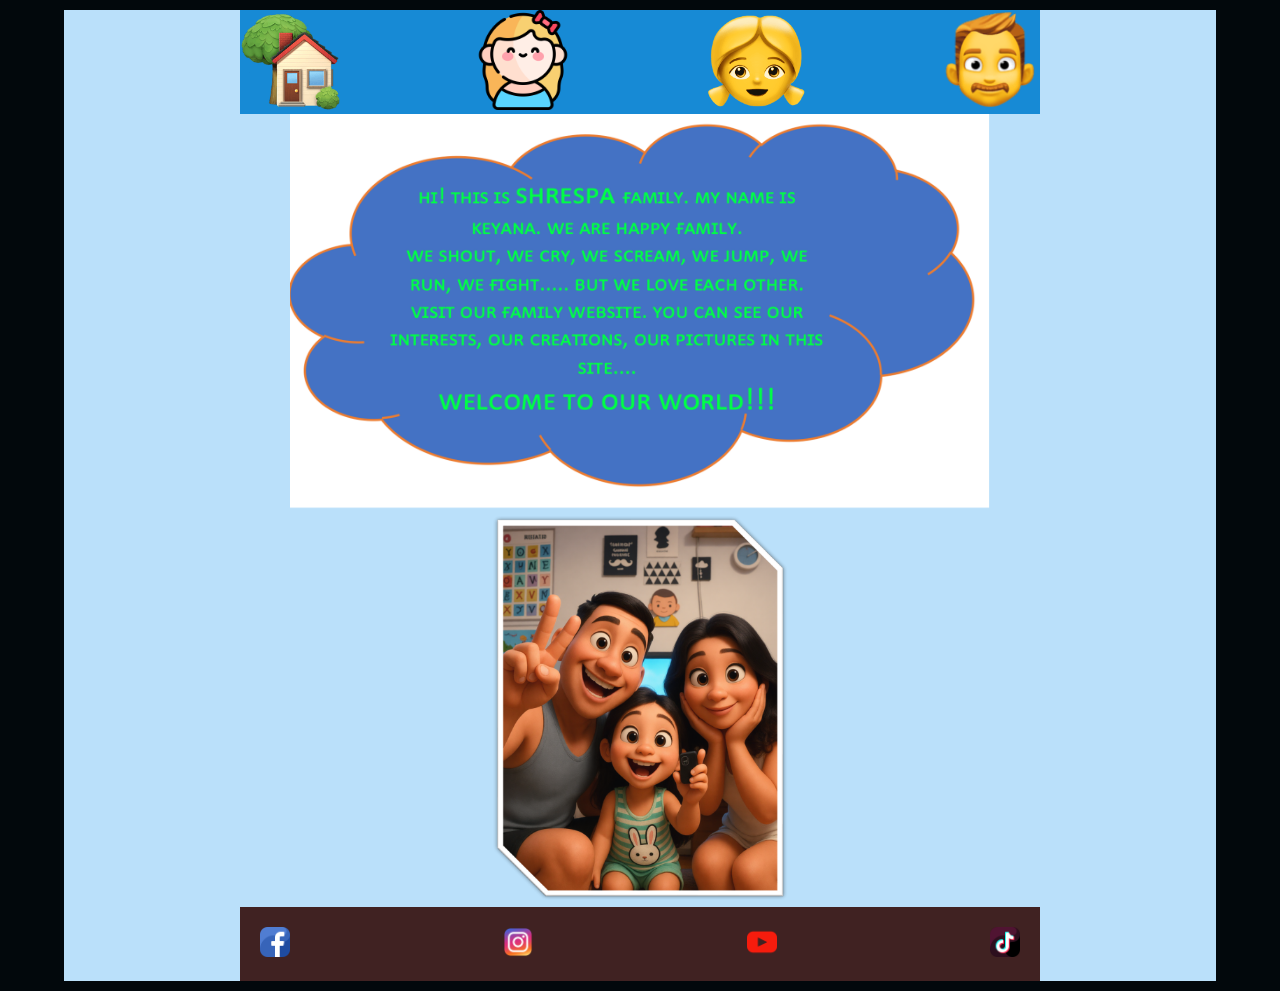
<file: index.html>
<!doctype html>
<html lang="en">
  <head>
    <meta charset="UTF-8" />
    <meta name="viewport" content="width=device-width, initial-scale=1.0" />
   <link rel="stylesheet" href="app.css" /  >
    <title>Document</title>
  </head>
  <body>
    <div class="father_container">

<div class="container_1">
      <div class="navbar">
        <ol>
        <li><img src="images/HOME.png" alt=""></li>
        <li><a href="yana.html"><img src="images/yana.png" alt=""></a></li>
        <li><a href="mama.html"><img src="images/mama.png" alt=""></a></li>
        <li><img src="images/papa.png" alt=""></li>
      </ol>
      </div>
    </div>
    <div class="container_2">
        <ol>
          <li><img class="picture_1" src="images/Picture1.png" alt=""></li>
          <li><img class="picture_2" src="images/Picture2.png" alt=""></li>
        </ol>
    </div>
    
    <div class="container_3">
      <ol>
        <li><a href="https://www.facebook.com/"><img src="images/facebook.png" alt=""></a></li>
        <li><a href="https://www.instagram.com/accounts/emailsignup/"><img src="images/instagram.png" alt=""></a></li>
        <li><a href="https://www.youtube.com/"><img src="images/youtube.png" alt=""></a></li>
        <li><a href="https://www.tiktok.com/login"><img src="images/tiktok.png" alt=""></a></li>
      </ol>

    </div>

    </div>
    
  </body>
</html>
</file>
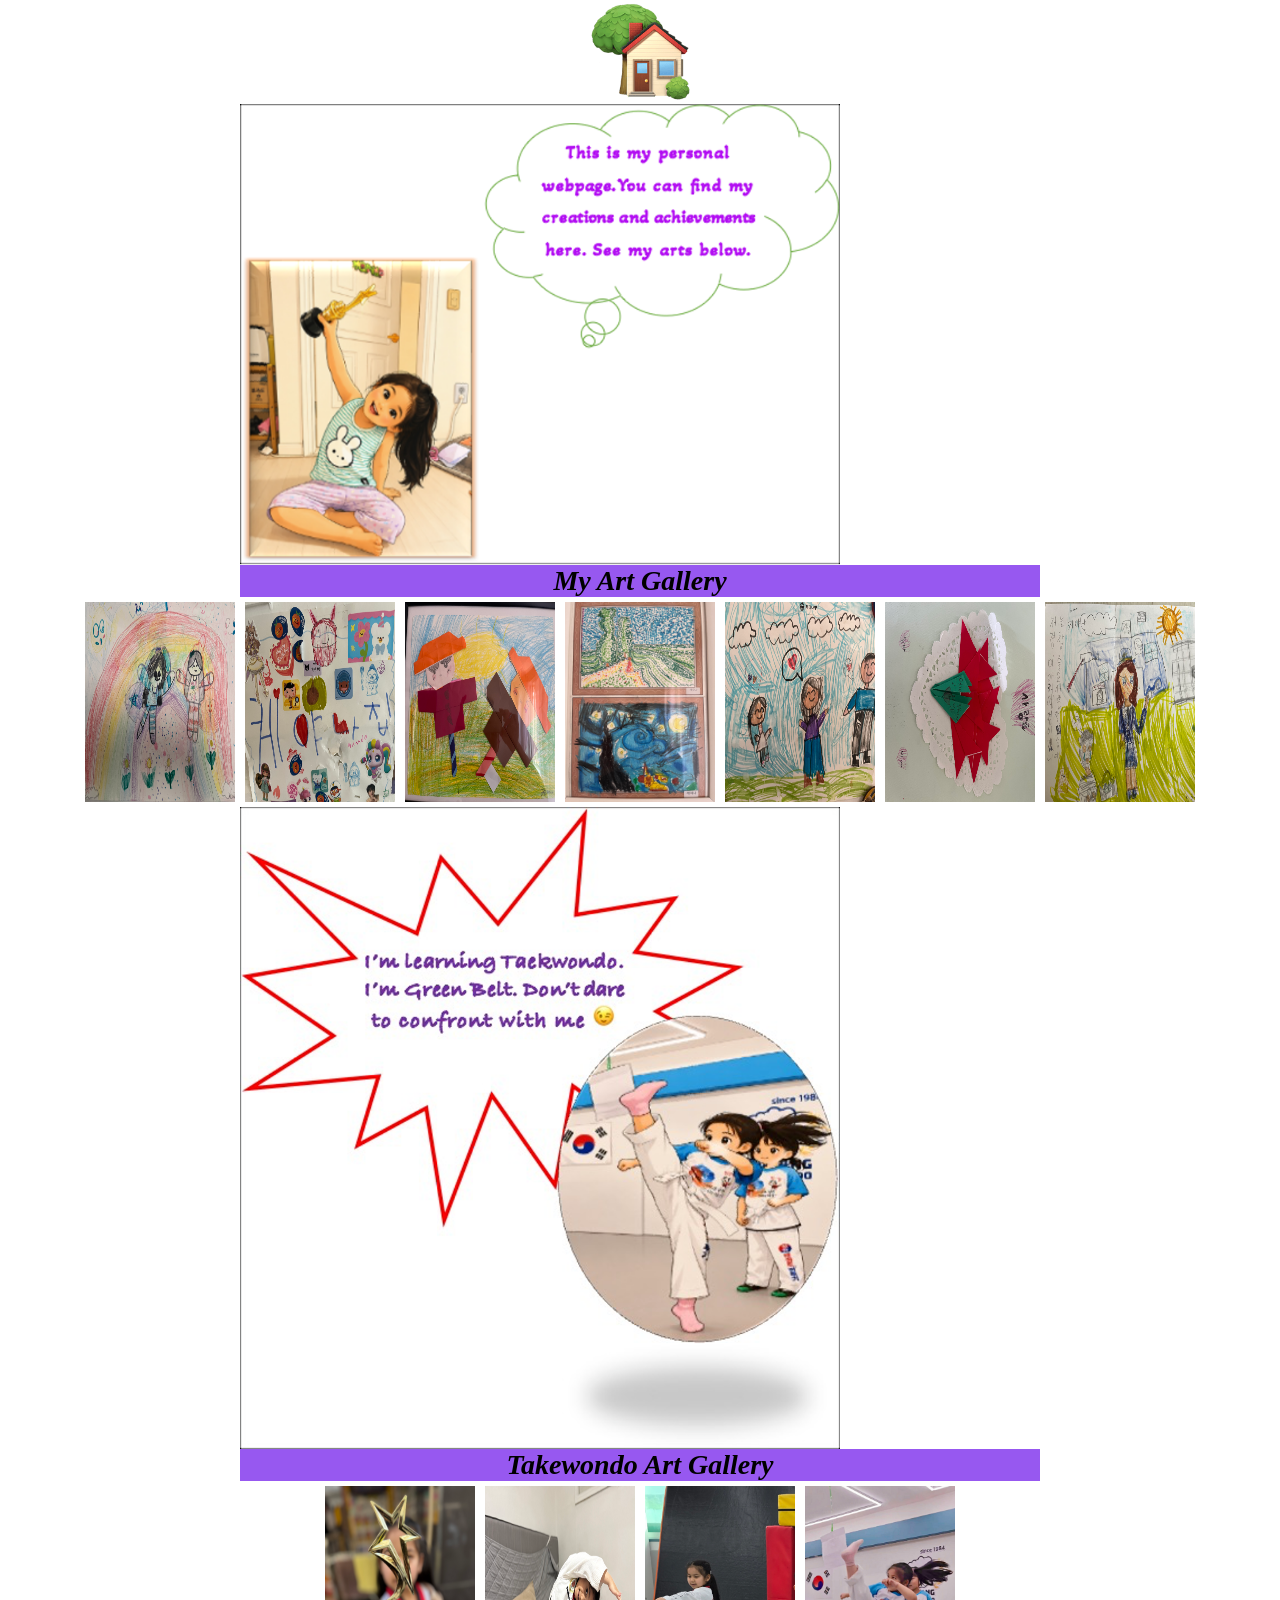
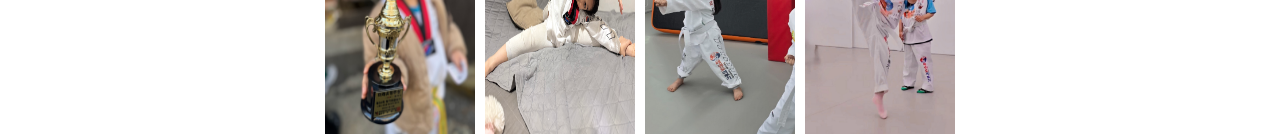
<file: yana.html>
<!doctype html>
<html lang="en">
  <head>
    <meta charset="UTF-8" />
    <meta name="viewport" content="width=device-width, initial-scale=1.0" />
    <title>Document</title>
    <link rel="stylesheet" href="yana.css" />
  </head>
  <body>
    <div class="navbar">
      <a href="index.html"><img src="images/HOME.png" alt="" /></a>
    </div>
    <div class="container_1">
      <img src="yana_pics/Picture1.png" alt="" />
    </div>
    <h3>My Art Gallery</h3>
    <div class="photo_gallery">
      <img src="yana_pics/pic_1.jpg" onclick="FullView(this.src)" />
      <img src="yana_pics/pic_2.jpg" onclick="FullView(this.src)" />
      <img src="yana_pics/pic_3.jpg" onclick="FullView(this.src)" />
      <img src="yana_pics/pic_4.jpg" onclick="FullView(this.src)" />
      <img src="yana_pics/pic_5.jpg" onclick="FullView(this.src)" />
      <img src="yana_pics/pic_6.jpg" onclick="FullView(this.src)" />
      <img src="yana_pics/pic_7.jpg" onclick="FullView(this.src)" />
    </div>
    </div>

    <div class="container_2">
      <img src="yana_pics/takewondo_HTML.png" alt="">
      
    </div>
    <div>
        <h3>Takewondo Art Gallery</h3>
      </div>
      <div class="photo_gallery">
        <img src="yana_pics/tekwondo_1.jpg" onclick="FullView(this.src)" alt="">
        <img src="yana_pics/tekwondo_2.jpg" onclick="FullView(this.src)" alt="">  
        <img src="yana_pics/tekwondo_3.jpeg" onclick="FullView(this.src)" alt="">
        <img src="yana_pics/tekwondo_4.jpeg" onclick="FullView(this.src)" alt="">
      </div>

    <div id="FullImageView">
      <img id="FullImage" />
      <span id="CloseButton" onclick="CloseFullView()">×</span>
    </div>

    <script type="text/javascript">
      function FullView(ImgLink) {
        document.getElementById("FullImage").src = ImgLink;
        document.getElementById("FullImageView").style.display = "block";
      }
      function CloseFullView() {
        document.getElementById("FullImageView").style.display = "none";
      }
    </script>
  </body>
</html>
</file>
<file: app.css>
* {
  margin: 0;
  padding: 0;
  box-sizing: border-box;
}

body {
  background-color: #02080c;
}

.father_container {
  background-color: #bae0fa;
  width: 90%;
  height: auto;
  margin-left: auto;
  margin-right: auto;
}
.container_1 {
  background-color: #178ad5;
  width: 800px;
  margin-left: auto;
  margin-right: auto;
  margin-top: 10px;
}

ol {
  display: flex;
  justify-content: space-between;
  align-items: center;
  list-style: none;
}
img {
  width: 100px;
  height: auto;
}

.container_2 ol {
  display: flex;
  flex-direction: column;
  align-items: center;
}

.picture_1 {
  width: 700px;
  height: auto;
}
.picture_2 {
  width: 300px;
  height: auto;
}

.container_3 {
  background-color: rgb(64, 34, 34);
  width: 800px;
  height: auto;
  margin-left: auto;
  margin-right: auto;
  margin-bottom: 10px;
}
.container_3 ol {
  display: flex;
  justify-content: space-between;
  align-items: center;
  padding: 20px;
}

.container_3 ol li img {
  width: 30px;
}
</file>
<file: yana.css>
* {
  margin: 0;
  padding: 0;
  box-sizing: border-box;
}

.navbar {
  width: 800px;
  display: flex;
  justify-content: center;
  margin: auto;
}
.navbar img {
  width: 100px;
  height: auto;
}

.container_1 {
  width: 800px;
  display: flex;
  margin: auto;
}

.container_1 img {
  width: 600px;
  height: auto;
  border: white;
}

h3 {
  max-width: 800px;
  font-style: italic;
  font-size: 28px;
  background-color: rgb(151, 88, 240);
  text-align: center;
  display: flex;
  justify-content: center;
  margin: auto;
}

.photo_gallery {
  display: flex;
  flex-wrap: wrap;
  justify-content: center;
}

.photo_gallery img {
  max-width: 150px;
  max-height: auto;
  margin: 5px;
}

.photo_gallery img:hover {
  cursor: pointer;
  filter: brightness(70%);
}

.container_2 {
  width: 800px;
  display: flex;
  margin: auto;
}

.container_2 img {
  width: 600px;
  height: auto;
}

#FullImageView {
  display: none;
  position: fixed;
  top: 0;
  left: 0;
  width: 100%;
  height: 100%;
  background-color: rgba(0, 0, 0, 0.9);
  text-align: center;
}

#FullImage {
  padding: 24px;
  max-width: 98%;
  max-height: 98%;
}

#CloseButton {
  position: fixed;
  top: 12px;
  right: 12px;
  color: white;
  cursor: pointer;
}
</file>
